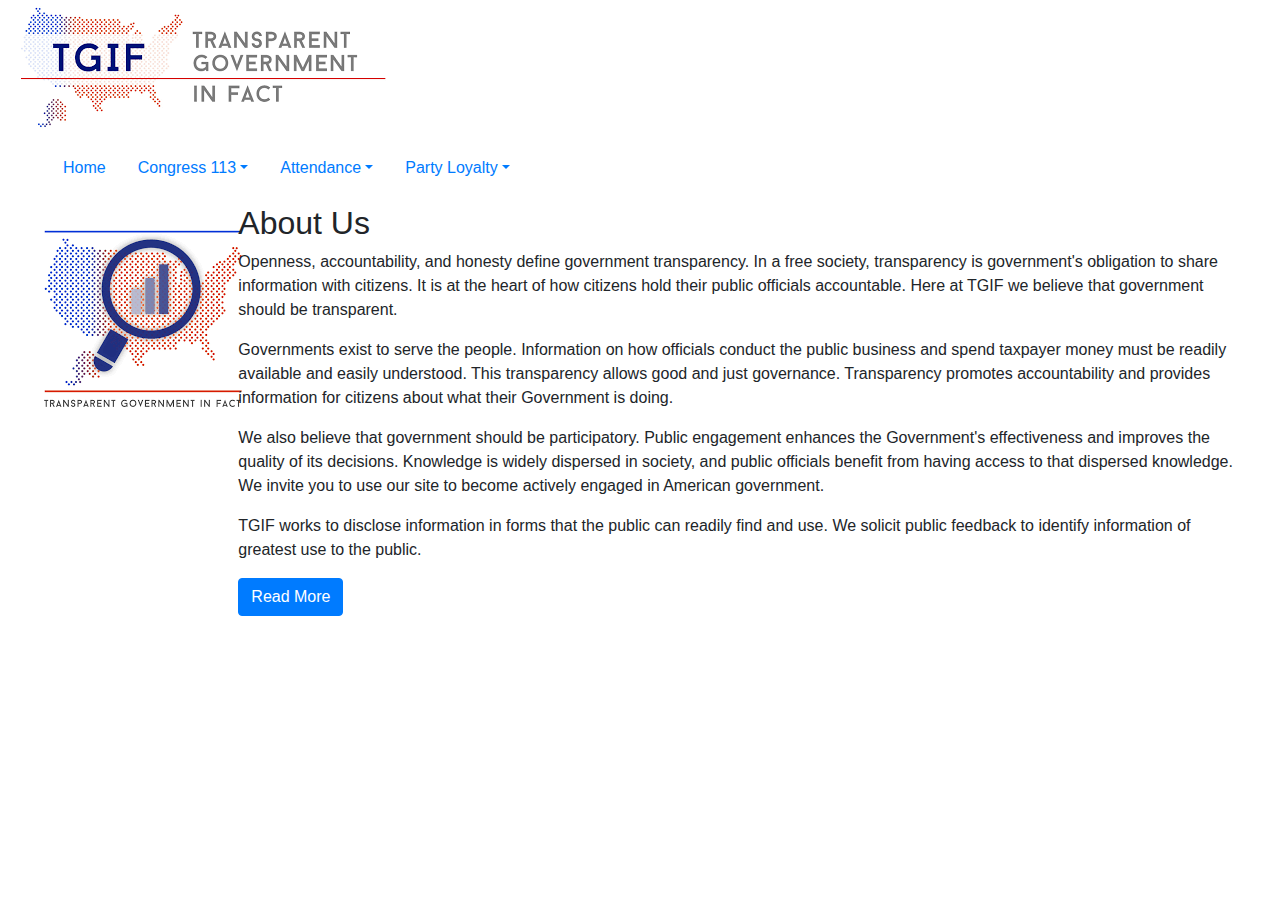
<file: index.html>
<html lang="en">
<head>
    <meta charset="UTF-8">
    <meta name="viewport" content="width=device-width, initial-scale=1, shrink-to-fit=no">
    <link rel="icon" href="assets\img\TGIF.png">
    <title>Transparent Government in Fact</title>
    <link rel="stylesheet" href="https://stackpath.bootstrapcdn.com/bootstrap/4.3.1/css/bootstrap.min.css">
    <link rel="stylesheet" href="assets\css\styles.css">
</head>
<body>
    <div class="container-fluid">
    <header>
        <img src="assets\img\HomePageTGIF.png" alt="Logo TGIF">
    </header>
    <nav class="navbar navbar-expand-sm ">
        <ul class="navbar nav">
          <li class="nav-item"><a class="nav-link" href="index.html">Home</a></li>
          <li class="nav-item dropdown"><a class="nav-link dropdown-toggle" href="#" id="navbardrop" data-toggle="dropdown" href="#">Congress 113</a>
            <ul>
              <div class="dropdown-menu">
              <a class="dropdown-item" href="senatorsHome.html">Senate</a>
              <a class="dropdown-item" href="representativesHome.html">House</a>
            </div>
            </ul>
          </li>            
        <li class="nav-item dropdown"><a class="nav-link dropdown-toggle" href="#" id="navbardrop" data-toggle="dropdown" href="#">Attendance</a>
          <ul>
            <div class="dropdown-menu">
            <a class="dropdown-item" href="senateAttendance.html">Senate</a>
            <a class="dropdown-item" href="representativesAttendance.html">House</a>
          </div>
          </ul>
        </li>
        <li class="nav-item dropdown"><a class="nav-link dropdown-toggle" href="#" id="navbardrop" data-toggle="dropdown" href="#">Party Loyalty</a>
          <ul>
            <div class="dropdown-menu">
            <a class="dropdown-item" href="senatePartyLoyalty.html">Senate</a>
            <a class="dropdown-item" href="representativesPartyLoyalty.html">House</a>
          </div>
          </ul>
        </li>
      </ul>
    </nav>   
      <div class="container-fluid">   
        <div class="row">
          <div class="col-xl-2">
            <aside>
            <img id="asideImage"src="assets\img\LupaTGIF.png" alt="Lupa y Logo TGIF">
            </aside>
          </div>
          <div class="col-xl-10">
            <section>
        <article>
            <h2>About Us</h2>
                <p>Openness, accountability, and honesty define government transparency. In a free society, transparency is government's obligation to share information with citizens. It is at the heart of how citizens hold their public officials accountable. Here at TGIF we believe that government should be transparent.</p>  
                <p>Governments exist to serve the people. Information on how officials conduct the public business and spend taxpayer money must be readily available and easily understood. This transparency allows good and just governance.  Transparency promotes accountability and provides information for citizens about what their Government is doing.</p>  
                 <p>We also believe that government should be participatory. Public engagement enhances the Government's effectiveness and improves the quality of its decisions. Knowledge is widely dispersed in society, and public officials benefit from having access to that dispersed knowledge. We invite you to use our site to become actively engaged in American government.</p>
                <p>TGIF works to disclose information in forms that the public can readily find and use. We solicit public feedback to identify information of greatest use to the public.</p>
                <a class='btn btn-primary' href='#aboutUs' data-toggle='collapse'>Read More</a>
                <div id="aboutUs" class="collapse">
                    <h3>Background History of Government Transparency</h3>
                        <p>In the West, the idea that government should be open to public scrutiny and susceptible to public opinion dates back at least to the time of the Enlightenment, when many philosophes made an attack on absolutist doctrine of state secrecy, a core part of their intellectual project. The passage of formal legislative instruments to this end can also be traced to this time with Sweden, for example, (which then included Finland as a Swedish-governed territory) enacting free press legislation as part of its constitution (Freedom of the Press Act, 1766). This approach, and that of the philosophes more broadly, is strongly related to recent historiography on the eighteenth-century public sphere.

      			        <p>Influenced by Enlightenment thought, the revolutions in America (1776) and France (1789), freedom of the press enshrined provisions and requirements for public budgetary accounting and freedom of the press in constitutional articles. In the nineteenth century, attempts by Metternichean statesmen to row back on these measures were vigorously opposed by a number of eminent liberal politicians and writers, Bentham, Mill and Acton prominent among the latter.</p>

      			        <p>Open government is widely seen to be a key hallmark of contemporary democratic practice and is often linked to the passing of freedom of information legislation. Scandinavian countries claim to have adopted the first freedom of information legislation, dating the origins of its modern provisions to the eighteenth century and Finland continuing the presumption of openness after gaining independence in 1917, passing its Act on Publicity of Official Documents in 1951 (superseded by new legislation in 1999).</p>

      			        <p>The United States passed its Freedom of Information Act (FOIA) in 1966, FOIAs, Access to Information Acts (AIAs) or equivalent laws were passed in Denmark and Norway in 1970.</p>
                </div>
        </article>
            </section>
          </div>
        </div>
      </div>
    </div>
        <script src="https://ajax.googleapis.com/ajax/libs/jquery/3.4.1/jquery.min.js"></script>
         <!-- Popper JS -->
        <script src="https://cdnjs.cloudflare.com/ajax/libs/popper.js/1.14.7/umd/popper.min.js"></script>
        <!-- Latest compiled JavaScript -->
        <script src="https://maxcdn.bootstrapcdn.com/bootstrap/4.3.1/js/bootstrap.min.js"></script>   
</body>
</html>
</file>
